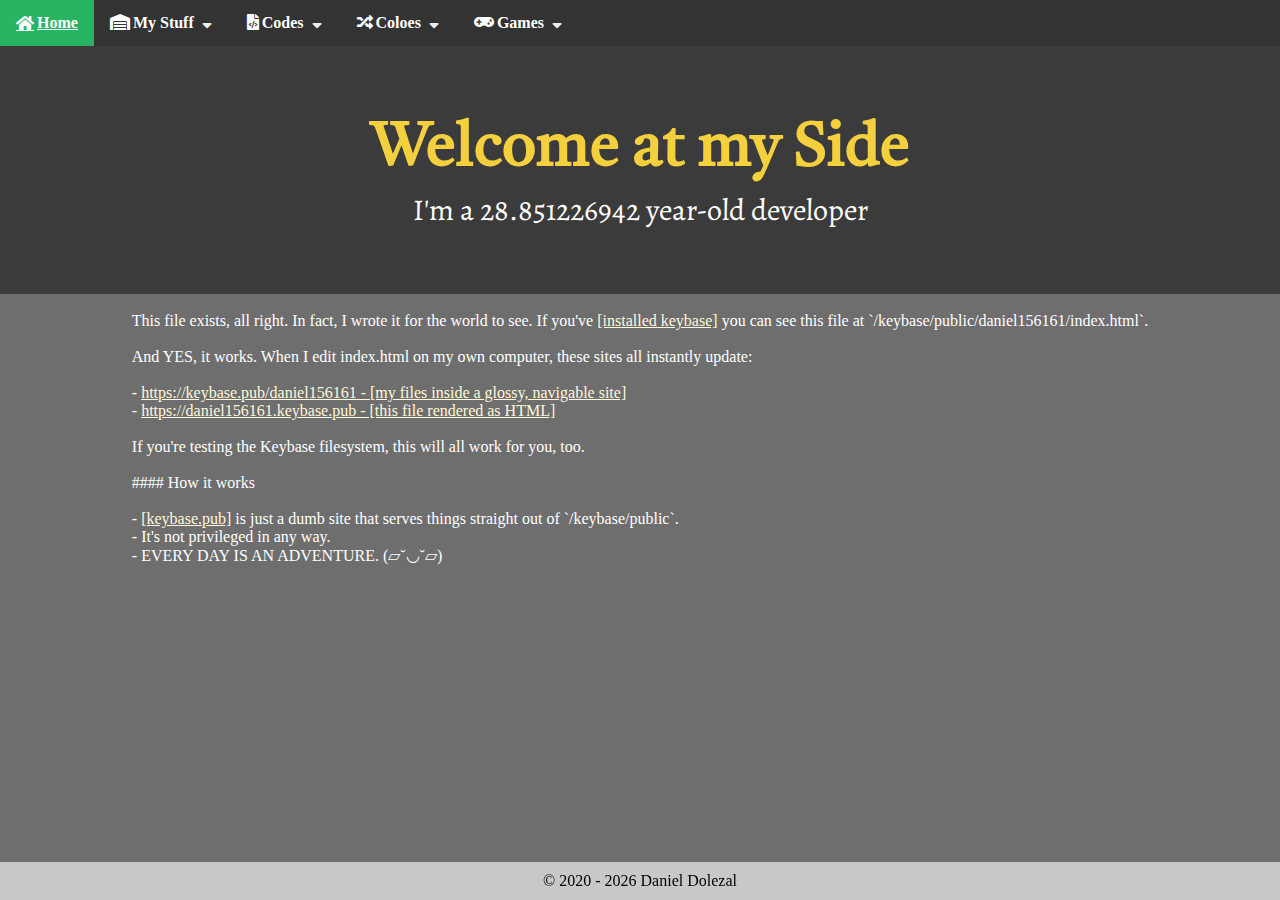
<file: index.html>
<!DOCTYPE html>
<html lang="de">
<head>
  <meta charset="UTF-8">
  <meta name="viewport" content="width=device-width, initial-scale=1.0">
  <link rel="stylesheet" href="css/fontawesome/all.css">
  <link rel="stylesheet" href="css/style.css">
  <title>daniel156161</title>
  <link rel="icon" type="image/svg+xml" href="img/favicon.svg" sizes="any">
</head>
<body>
  <div class="hamburger"><i class="fas fa-bars"></i><span>Menu</span></div>
  <nav>
    <ul>
      <li><a href="#"><i class="fas fa-home"></i>Home</a></li>
      <li><a class="submenuyes" href="#"><i class="fas fa-warehouse"></i>My Stuff<i class="arrow fas fa-sort-down"></i></a>
        <ul class="submenu">
          <li><a href="https://daniel156161.keybase.pub/html/keys.htm"><i class="fas fa-key"></i>Keys</a></li>
          <li><a href="https://daniel156161.keybase.pub/html/gallery.htm"><i class="fas fa-image"></i>Gallery</a></li>
          <li><a class="submenuyes2" href="#"><i class="fab fa-keybase"></i>Keybase<i class="arrow fas fa-caret-right"></i></a>
            <ul class="submenu-2">
              <li><a href="https://keybase.io/daniel156161/"><i class="fas fa-id-card"></i>My Profile</a></li>
              <li><a href="https://keybase.io/daniel156161/graph"><i class="fas fa-chart-area"></i>Graph</a></li>
              <li><a href="https://keybase.io/daniel156161/devices"><i class="fas fa-mobile-alt"></i>Devices</a></li>
              <li><a href="https://keybase.io/daniel156161/sigchain"><i class="fas fa-link"></i>Chain</a></li>
            </ul>
          </li>
          <li><a href="https://github.com/daniel156161"><i class="fab fa-github"></i>My Git</a></li>
        </ul>
      </li>
      <li><a class="submenuyes" href="#"><i class="fas fa-file-code"></i>Codes<i class="arrow fas fa-sort-down"></i></a>
        <ul class="submenu">
          <li><a href="https://daniel156161.keybase.pub/html/myducky.htm"><i class="fab fa-usb"></i>Ducky</a></li>
          <li><a class="submenuyes2" href="#"><i class="fab fa-js-square"></i>JS<i class="arrow fas fa-caret-right"></i></a>
            <ul class="submenu-2">
              <li><a href="https://daniel156161.keybase.pub/html/fun/rbody.htm">Blinking</a></li>
              <li><a href="https://daniel156161.keybase.pub/html/fun/jsdom.htm">JS DOM Manipulation</a></li>
              <li><a href="https://daniel156161.keybase.pub/html/fun/stopwatch.htm">Stopwatch</a></li>
            </ul>
          </li>
        </ul>
      </li>
      <li><a class="submenuyes" href="#"><i class="fas fa-random"></i>Coloes<i class="arrow fas fa-sort-down"></i></a>
        <ul class="submenu">
          <li><a href="https://daniel156161.keybase.pub/html/random_color/index.htm">Menu</a></li>
          <li><a href="https://daniel156161.keybase.pub/html/random_color/hex.htm">HEX</a></li>
          <li><a href="https://daniel156161.keybase.pub/html/random_color/hsl.htm">HSL</a></li>
          <li><a href="https://daniel156161.keybase.pub/html/random_color/rgb.htm">RGB</a></li>
        </ul>
      </li>
      <li><a class="submenuyes" href="#"><i class="fas fa-gamepad"></i>Games<i class="arrow fas fa-sort-down"></i></i></a>
        <ul class="submenu">
          <li><a href="https://daniel156161.keybase.pub/html/games/memory.htm">Memory</a></li>
        </ul>
      </li>
    </ul>
  </nav>
  <header>
    <h1>Welcome at my Side</h1>
    <p id="msg">A <strong>responsive</strong> website created by me.</p>
    <p id="age"></p>
  </header>
  <main class="centermain">
      This file exists, all right. In fact, I wrote it for the world to see. If you've <a href="https://keybase.io/download">[installed keybase]</a> you can see this file at `/keybase/public/daniel156161/index.html`.<br>
      <br>
      And YES, it works. When I edit index.html on my own computer, these sites all instantly update:<br>
      <br>
      - <a href="https://keybase.pub/daniel156161/">https://keybase.pub/daniel156161 - [my files inside a glossy, navigable site]</a><br>
      - <a href="https://daniel156161.keybase.pub">https://daniel156161.keybase.pub - [this file rendered as HTML]</a><br>
      <br>
      If you're testing the Keybase filesystem, this will all work for you, too.<br>
      <br>
      #### How it works<br>
      <br>
      - <a href="https://keybase.pub">[keybase.pub]</a> is just a dumb site that serves things straight out of `/keybase/public`.<br>
      - It's not privileged in any way.<br>
      - EVERY DAY IS AN ADVENTURE. (▱˘◡˘▱)<br>
  </main>
  <footer>
    <ul>
      <li>&#169; <span id="copyright">2020</span> Daniel Dolezal</li>
    </ul>
  </footer>
  <script src="js/nav.js"></script>
  <script src="js/msg.js"></script>
</body>
</html>
</file>
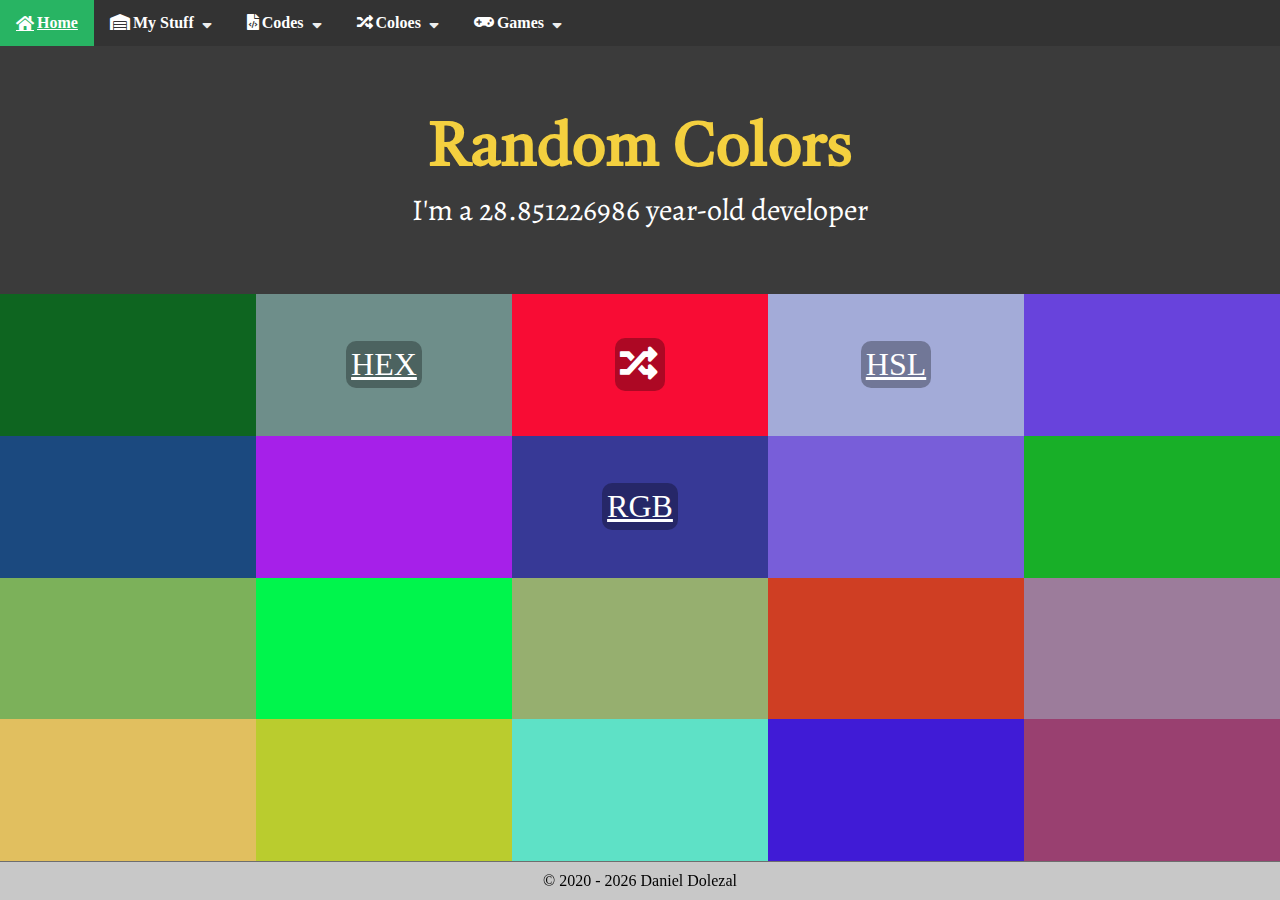
<file: html/random_color/index.htm>
<!DOCTYPE html>
<html lang="de">
<head>
  <meta charset="UTF-8">
  <meta name="viewport" content="width=device-width, initial-scale=1.0">
  <link rel="stylesheet" href="../../css/fontawesome/all.css">
  <link rel="stylesheet" href="../../css/style.css">
  <link rel="stylesheet" href="../../css/random_color.css">
  <title>daniel156161 - Random Colors</title>
  <link rel="icon" type="image/svg+xml" href="../../img/favicon.svg" sizes="any">
</head>
<body>
  <div class="hamburger"><i class="fas fa-bars"></i><span>Menu</span></div>
  <nav>
    <ul>
      <li><a href="https://daniel156161.keybase.pub/"><i class="fas fa-home"></i>Home</a></li>
      <li><a class="submenuyes" href="#"><i class="fas fa-warehouse"></i>My Stuff<i class="arrow fas fa-sort-down"></i></a>
        <ul class="submenu">
          <li><a href="https://daniel156161.keybase.pub/html/keys.htm"><i class="fas fa-key"></i>Keys</a></li>
          <li><a href="https://daniel156161.keybase.pub/html/gallery.htm"><i class="fas fa-image"></i>Gallery</a></li>
          <li><a class="submenuyes2" href="#"><i class="fab fa-keybase"></i>Keybase<i class="arrow fas fa-caret-right"></i></a>
            <ul class="submenu-2">
              <li><a href="https://keybase.io/daniel156161/"><i class="fas fa-id-card"></i>My Profile</a></li>
              <li><a href="https://keybase.io/daniel156161/graph"><i class="fas fa-chart-area"></i>Graph</a></li>
              <li><a href="https://keybase.io/daniel156161/devices"><i class="fas fa-mobile-alt"></i>Devices</a></li>
              <li><a href="https://keybase.io/daniel156161/sigchain"><i class="fas fa-link"></i>Chain</a></li>
            </ul>
          </li>
          <li><a href="https://github.com/daniel156161"><i class="fab fa-github"></i>My Git</a></li>
        </ul>
      </li>
      <li><a class="submenuyes" href="#"><i class="fas fa-file-code"></i>Codes<i class="arrow fas fa-sort-down"></i></a>
        <ul class="submenu">
          <li><a href="https://daniel156161.keybase.pub/html/myducky.htm"><i class="fab fa-usb"></i>Ducky</a></li>
          <li><a class="submenuyes2" href="#"><i class="fab fa-js-square"></i>JS<i class="arrow fas fa-caret-right"></i></a>
            <ul class="submenu-2">
              <li><a href="https://daniel156161.keybase.pub/html/fun/rbody.htm">Blinking</a></li>
              <li><a href="https://daniel156161.keybase.pub/html/fun/jsdom.htm">JS DOM Manipulation</a></li>
              <li><a href="https://daniel156161.keybase.pub/html/fun/stopwatch.htm">Stopwatch</a></li>
            </ul>
          </li>
        </ul>
      </li>
      <li><a class="submenuyes" href="#"><i class="fas fa-random"></i>Coloes<i class="arrow fas fa-sort-down"></i></a>
        <ul class="submenu">
          <li><a href="#">Menu</a></li>
          <li><a href="https://daniel156161.keybase.pub/html/random_color/hex.htm">HEX</a></li>
          <li><a href="https://daniel156161.keybase.pub/html/random_color/hsl.htm">HSL</a></li>
          <li><a href="https://daniel156161.keybase.pub/html/random_color/rgb.htm">RGB</a></li>
        </ul>
      </li>
      <li><a class="submenuyes" href="#"><i class="fas fa-gamepad"></i>Games<i class="arrow fas fa-sort-down"></i></a>
        <ul class="submenu">
          <li><a href="https://daniel156161.keybase.pub/html/games/memory.htm">Memory</a></li>
        </ul>
      </li>
    </ul>
  </nav>
  </nav>
  <header>
    <h1><span>Random Colors</span></h1>
    <p id="msg">A <strong>responsive</strong> website created by me.</p>
  </header>
  <div class="grid">
    <div id="d01"></div>
    <div id="d02"><a class="overlay" href="hex.htm">HEX</a></div>
    <div id="d03" class="random"><h3 class="overlay"><i class="fas fa-random"></i></h3></div>
    <div id="d04"><a class="overlay" href="hsl.htm">HSL</a></div>
    <div id="d05"></div>
    <div id="d06"></div>
    <div id="d07"></div>
    <div id="d08"><a class="overlay" href="rgb.htm">RGB</a></div>
    <div id="d09"></div>
    <div id="d10"></div>
    <div id="d11"></div>
    <div id="d12"></div>
    <div id="d13"></div>
    <div id="d14"></div>
    <div id="d15"></div>
    <div id="d16"></div>
    <div id="d17"></div>
    <div id="d18"></div>
    <div id="d19"></div>
    <div id="d20"></div>
  </div>
  <footer>
    <ul>
      <li>&#169; <span id="copyright">2020</span> Daniel Dolezal</li>
    </ul>
  </footer>
  <script src="../../js/nav.js"></script>
  <script src="../../js/msg.js"></script>
  <script src="../../js/random_color/script.js"></script>
</body>
</html>
</file>
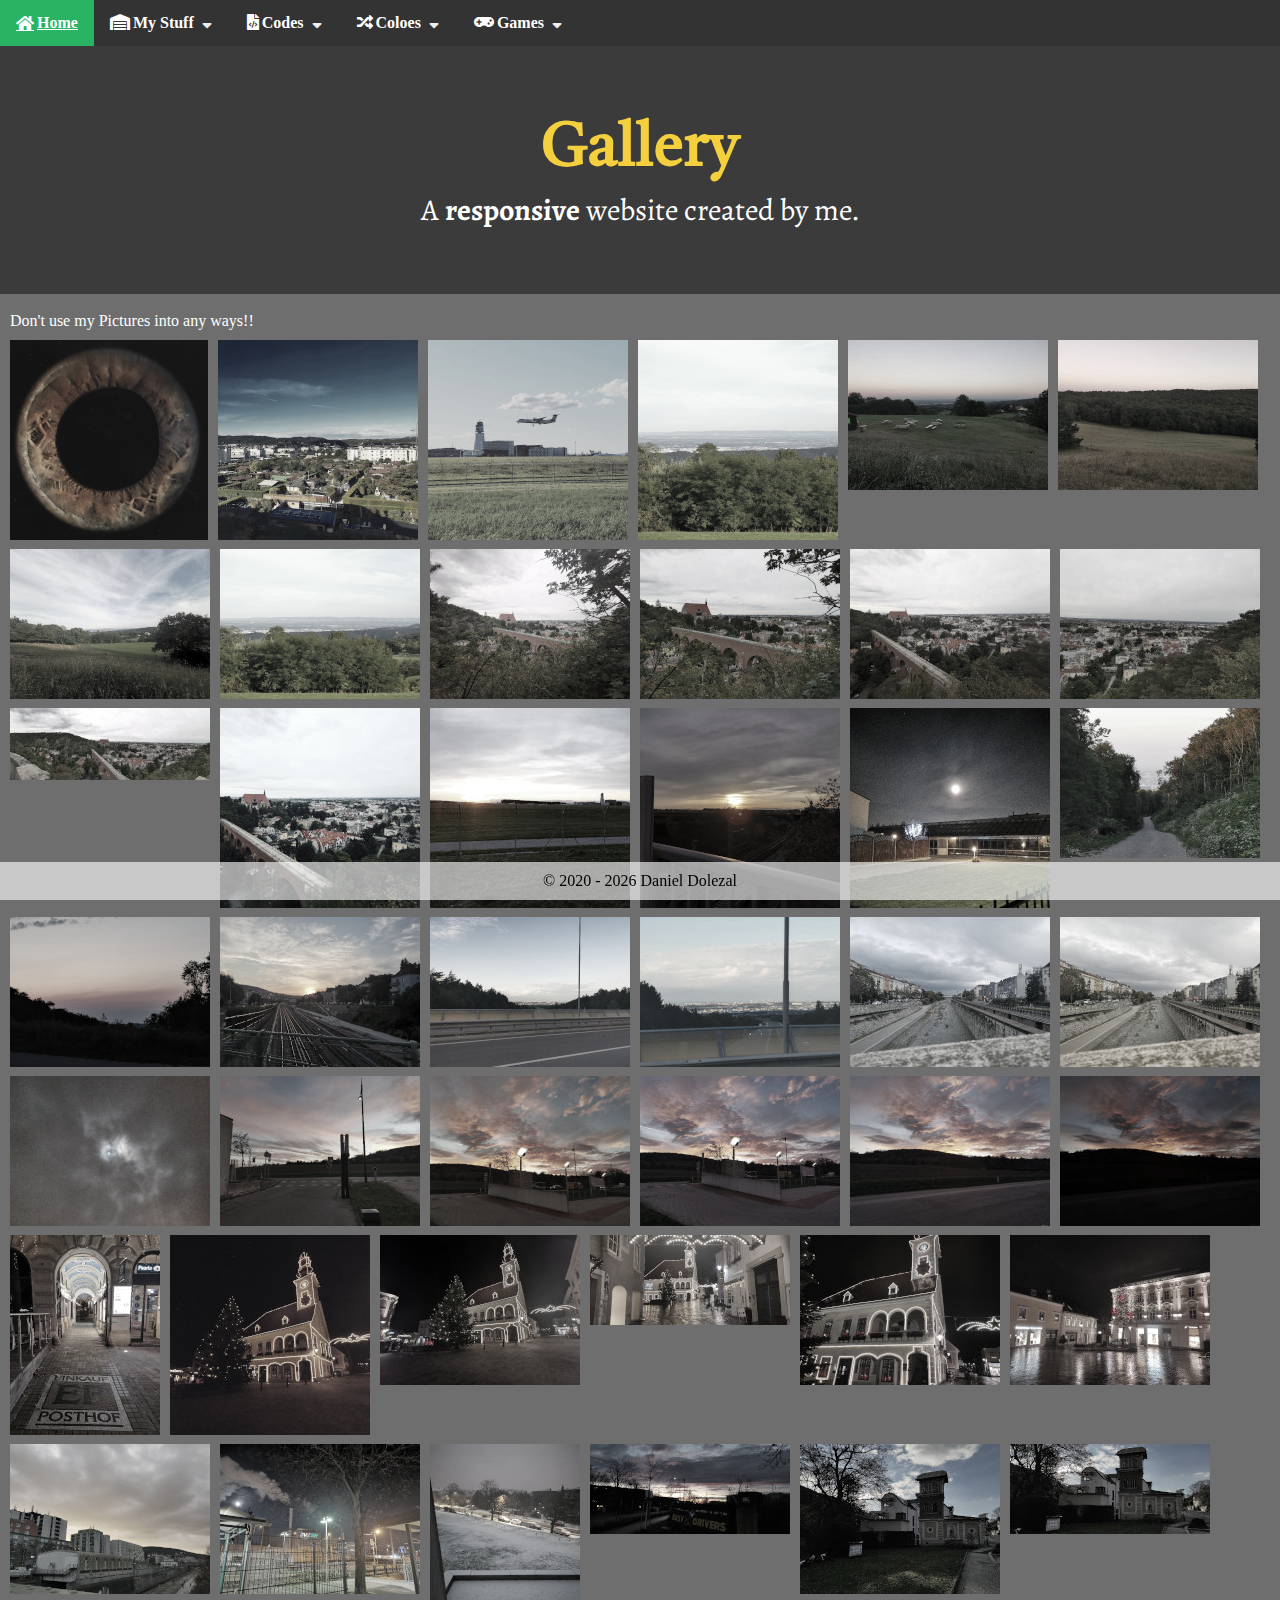
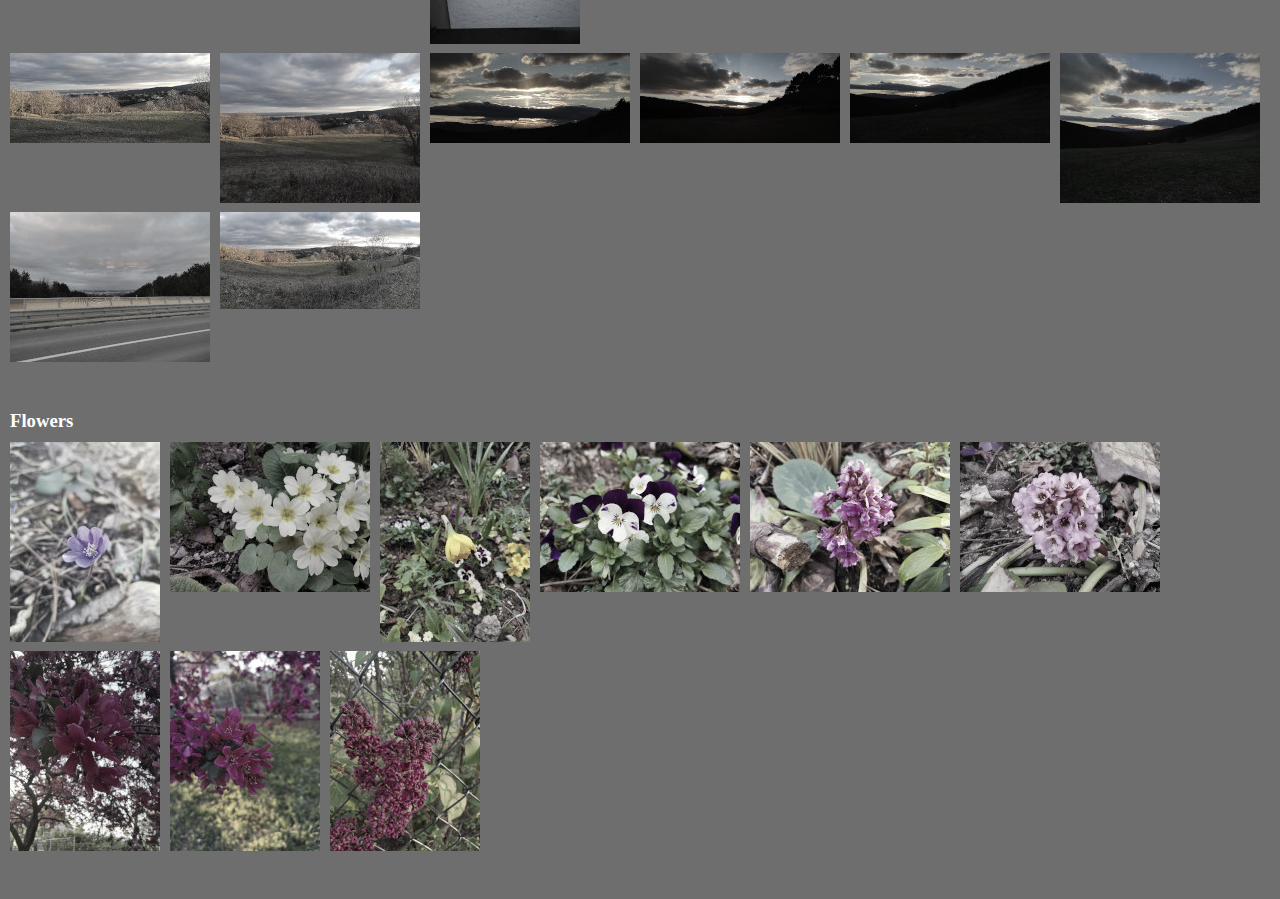
<file: html/gallery.htm>
<!DOCTYPE html>
<html lang="de">
<head>
  <meta charset="UTF-8">
  <meta name="viewport" content="width=device-width, initial-scale=1.0">
  <link rel="stylesheet" href="../css/style.css">
  <link rel="stylesheet" href="../css/lightbox.min.css">
  <link rel="stylesheet" href="../css/fontawesome/all.css">
  <title>daniel156161 - Gallery</title>
  <link rel="icon" type="image/svg+xml" href="../img/favicon.svg" sizes="any">
</head>
<body>
  <div class="hamburger"><i class="fas fa-bars"></i><span>Menu</span></div>
  <nav>
    <ul>
      <li><a href="https://daniel156161.keybase.pub/"><i class="fas fa-home"></i>Home</a></li>
      <li><a class="submenuyes" href="#"><i class="fas fa-warehouse"></i>My Stuff<i class="arrow fas fa-sort-down"></i></a>
        <ul class="submenu">
          <li><a href="https://daniel156161.keybase.pub/html/keys.htm"><i class="fas fa-key"></i>Keys</a></li>
          <li><a href="#"><i class="fas fa-image"></i>Gallery</a></li>
          <li><a class="submenuyes2" href="#"><i class="fab fa-keybase"></i>Keybase<i class="arrow fas fa-caret-right"></i></a>
            <ul class="submenu-2">
              <li><a href="https://keybase.io/daniel156161/"><i class="fas fa-id-card"></i>My Profile</a></li>
              <li><a href="https://keybase.io/daniel156161/graph"><i class="fas fa-chart-area"></i>Graph</a></li>
              <li><a href="https://keybase.io/daniel156161/devices"><i class="fas fa-mobile-alt"></i>Devices</a></li>
              <li><a href="https://keybase.io/daniel156161/sigchain"><i class="fas fa-link"></i>Chain</a></li>
            </ul>
          </li>
          <li><a href="https://github.com/daniel156161"><i class="fab fa-github"></i>My Git</a></li>
        </ul>
      </li>
      <li><a class="submenuyes" href="#"><i class="fas fa-file-code"></i>Codes<i class="arrow fas fa-sort-down"></i></a>
        <ul class="submenu">
          <li><a href="https://daniel156161.keybase.pub/html/myducky.htm"><i class="fab fa-usb"></i>Ducky</a></li>
          <li><a class="submenuyes2" href="#"><i class="fab fa-js-square"></i>JS<i class="arrow fas fa-caret-right"></i></a>
            <ul class="submenu-2">
              <li><a href="https://daniel156161.keybase.pub/html/fun/rbody.htm">Blinking</a></li>
              <li><a href="https://daniel156161.keybase.pub/html/fun/jsdom.htm">JS DOM Manipulation</a></li>
            </ul>
          </li>
        </ul>
      </li>
      <li><a class="submenuyes" href="#"><i class="fas fa-random"></i>Coloes<i class="arrow fas fa-sort-down"></i></a>
        <ul class="submenu">
          <li><a href="https://daniel156161.keybase.pub/html/random_color/index.htm">Menu</a></li>
          <li><a href="https://daniel156161.keybase.pub/html/random_color/hex.htm">HEX</a></li>
          <li><a href="https://daniel156161.keybase.pub/html/random_color/hsl.htm">HSL</a></li>
          <li><a href="https://daniel156161.keybase.pub/html/random_color/rgb.htm">RGB</a></li>
        </ul>
      </li>
      <li><a class="submenuyes" href="#"><i class="fas fa-gamepad"></i>Games<i class="arrow fas fa-sort-down"></i></a>
        <ul class="submenu">
          <li><a href="https://daniel156161.keybase.pub/html/games/memory.htm">Memory</a></li>
        </ul>
      </li>
    </ul>
  </nav>
  <header>
    <h1>Gallery</h1>
    <p id="msg">A <strong>responsive</strong> website created by me.</p>
  </header>
  <main>
    <div class="center">Don't use my Pictures into any ways!!</div>
    <div id="mygallery" class="gallery">
      <script>
        document.write("<h3>Pictures are loading!!</h3>")
      </script>
      <noscript>
        Your browser does not support JavaScript or enable JavaScript!
      </noscript>
    </div>
    <h3 class="none">Flowers</h3>
    <div id="flowers" class="gallery"></div>
  </main>
  <footer>
    <ul>
      <li>&#169; <span id="copyright">2020</span> Daniel Dolezal</li>
    </ul>
  </footer>
  <script src="../js/nav.js"></script>
  <script src="../js/msg.js"></script>
  <script src="../js/gallery.js"></script>
  <script src="../js/lightbox-plus-jquery.min.js"></script>
</body>
</html>
</file>
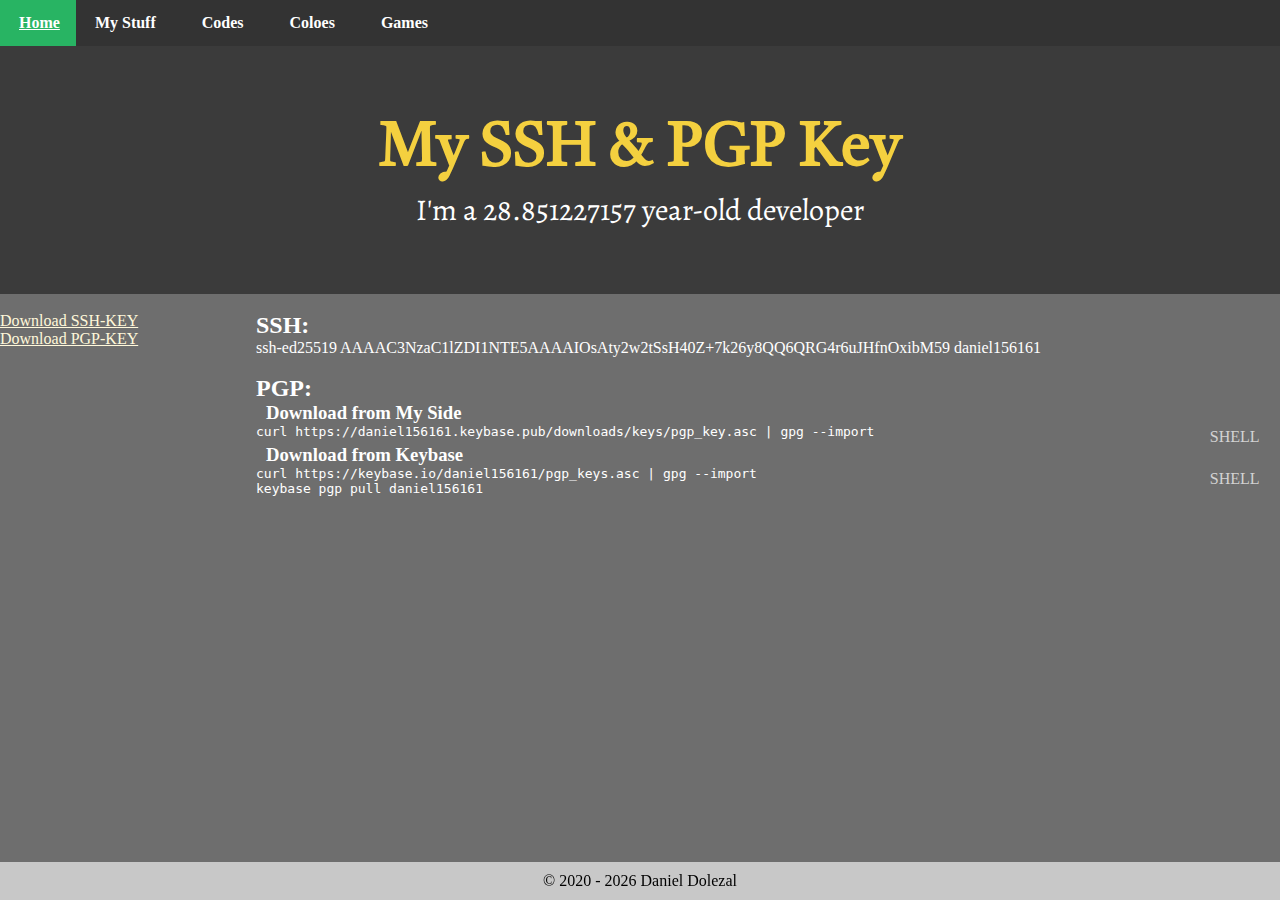
<file: html/keys.htm>
<!DOCTYPE html>
<html lang="de">
<head>
  <meta charset="UTF-8">
  <meta name="viewport" content="width=device-width, initial-scale=1.0">
  <link rel="stylesheet" href="../css/style.css">
  <link rel="stylesheet" href="https://cdnjs.cloudflare.com/ajax/libs/font-awesome/5.15.1/css/all.min.css" integrity="sha512-+4zCK9k+qNFUR5X+cKL9EIR+ZOhtIloNl9GIKS57V1MyNsYpYcUrUeQc9vNfzsWfV28IaLL3i96P9sdNyeRssA==" crossorigin="anonymous" />
  <link rel="stylesheet" href="https://highlightjs.org/static/demo/styles/solarized-dark.css">
  <script src="../js/highlight.pack.js"></script>
  <script>hljs.initHighlightingOnLoad();</script>
  <title>daniel156161 - SSH & PGP</title>
  <link rel="icon" type="image/svg+xml" href="../img/favicon.svg" sizes="any">
</head>
<body>
  <div class="hamburger"><i class="fas fa-bars"></i><span>Menu</span></div>
  <nav>
    <ul>
      <li><a href="https://daniel156161.keybase.pub/"><i class="fas fa-home"></i>Home</a></li>
      <li><a class="submenuyes" href="#"><i class="fas fa-warehouse"></i>My Stuff<i class="arrow fas fa-sort-down"></i></a>
        <ul class="submenu">
          <li><a href="#"><i class="fas fa-key"></i>Keys</a></li>
          <li><a href="https://daniel156161.keybase.pub/html/gallery.htm"><i class="fas fa-image"></i>Gallery</a></li>
          <li><a class="submenuyes2" href="#"><i class="fab fa-keybase"></i>Keybase<i class="arrow fas fa-caret-right"></i></a>
            <ul class="submenu-2">
              <li><a href="https://keybase.io/daniel156161/"><i class="fas fa-id-card"></i>My Profile</a></li>
              <li><a href="https://keybase.io/daniel156161/graph"><i class="fas fa-chart-area"></i>Graph</a></li>
              <li><a href="https://keybase.io/daniel156161/devices"><i class="fas fa-mobile-alt"></i>Devices</a></li>
              <li><a href="https://keybase.io/daniel156161/sigchain"><i class="fas fa-link"></i>Chain</a></li>
            </ul>
          </li>
        </ul>
      </li>
      <li><a class="submenuyes" href="#"><i class="fas fa-file-code"></i>Codes<i class="arrow fas fa-sort-down"></i></a>
        <ul class="submenu">
          <li><a href="https://daniel156161.keybase.pub/html/myducky.htm"><i class="fab fa-usb"></i>Ducky</a></li>
          <li><a class="submenuyes2" href="#"><i class="fab fa-js-square"></i>JS<i class="arrow fas fa-caret-right"></i></a>
            <ul class="submenu-2">
              <li><a href="https://daniel156161.keybase.pub/html/fun/rbody.htm">Blinking [Warning]</a></li>
              <li><a href="https://daniel156161.keybase.pub/html/fun/jsdom.htm">JS DOM Manipulation</a></li>
            </ul>
          </li>
        </ul>
      </li>
      <li><a class="submenuyes" href="#"><i class="fas fa-random"></i>Coloes<i class="arrow fas fa-sort-down"></i></a>
        <ul class="submenu">
          <li><a href="https://daniel156161.keybase.pub/html/random_color/index.htm">Menu</a></li>
          <li><a href="https://daniel156161.keybase.pub/html/random_color/hex.htm">HEX</a></li>
          <li><a href="https://daniel156161.keybase.pub/html/random_color/hsl.htm">HSL</a></li>
          <li><a href="https://daniel156161.keybase.pub/html/random_color/rgb.htm">RGB</a></li>
        </ul>
      </li>
      <li><a class="submenuyes" href="#"><i class="fas fa-gamepad"></i>Games<i class="arrow fas fa-sort-down"></i></a>
        <ul class="submenu">
          <li><a href="https://daniel156161.keybase.pub/html/games/memory.htm">Memory</a></li>
        </ul>
      </li>
    </ul>
  </nav>
  <header>
    <h1>My SSH & PGP Key</h1>
    <p id="msg">A <strong>responsive</strong> website created by me.</p>
  </header>
  <main class="tosides">
    <div class="left">
      <a href="../downloads/keys/ssh_key.txt">Download SSH-KEY</a><br>
      <a href="../downloads/keys/pgp_key.asc">Download PGP-KEY</a>
    </div>
    <div class="right">
      <h2>SSH:</h2>
      ssh-ed25519 AAAAC3NzaC1lZDI1NTE5<br class="mobile-break">AAAAIOsAty2w2tSsH40Z+7k26y8QQ6Q<br class="mobile-break">RG4r6uJHfnOxibM59 daniel156161<br><br>
      <h2>PGP:</h2>
      <h3>Download from My Side</h3>
      <div class="codeBlock">
        <span class="label">SHELL</span>
        <pre><code><br class="mobile-break">curl https://daniel156161.keybase.pub<br class="mobile-break">/downloads/keys/pgp_key.asc |<br class="mobile-break"> gpg --import</code></pre>
      </div>
      <h3>Download from Keybase</h3>
      <div class="codeBlock">
        <span class="label">SHELL</span>
        <pre><code><br class="mobile-break">curl https://keybase.io/daniel156161<br class="mobile-break">/pgp_keys.asc | gpg --import<br>keybase pgp pull daniel156161</code></pre>
      </div>
    </div>
  </main>
  <footer>
    <ul>
      <li>&#169; <span id="copyright">2020</span> Daniel Dolezal</li>
    </ul>
  </footer>
  <script src="../js/nav.js"></script>
  <script src="../js/msg.js"></script>
</body>
</html>
</file>
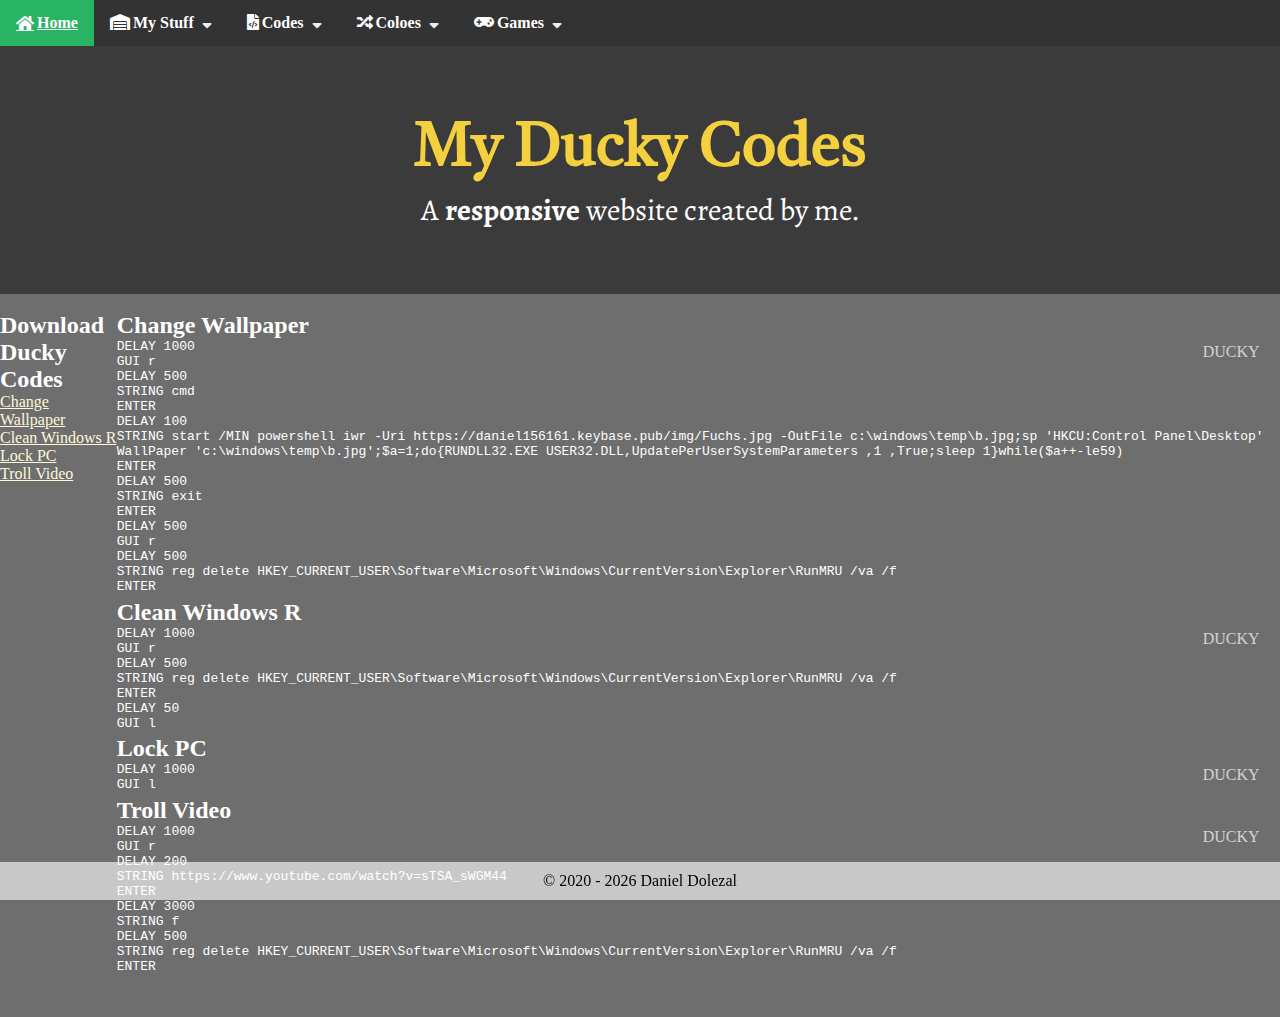
<file: html/myducky.htm>
<!DOCTYPE html>
<html lang="de">
<head>
  <meta charset="UTF-8">
  <meta name="viewport" content="width=device-width, initial-scale=1.0">
  <link rel="stylesheet" href="../css/fontawesome/all.css">
  <link rel="stylesheet" href="https://highlightjs.org/static/demo/styles/solarized-dark.css">
  <link rel="stylesheet" href="../css/style.css">
  <script src="../js/highlight.pack.js"></script>
  <script>hljs.initHighlightingOnLoad();</script>
  <title>daniel156161 - My Docky Codes</title>
  <link rel="icon" type="image/svg+xml" href="../img/favicon.svg" sizes="any">
</head>
<body>
  <div class="hamburger"><i class="fas fa-bars"></i><span>Menu</span></div>
  <nav>
    <ul>
      <li><a href="https://daniel156161.keybase.pub/"><i class="fas fa-home"></i>Home</a></li>
      <li><a class="submenuyes" href="#"><i class="fas fa-warehouse"></i>My Stuff<i class="arrow fas fa-sort-down"></i></a>
        <ul class="submenu">
          <li><a href="https://daniel156161.keybase.pub/html/keys.htm"><i class="fas fa-key"></i>Keys</a></li>
          <li><a href="https://daniel156161.keybase.pub/html/gallery.htm"><i class="fas fa-image"></i>Gallery</a></li>
          <li><a class="submenuyes2" href="#"><i class="fab fa-keybase"></i>Keybase<i class="arrow fas fa-caret-right"></i></a>
            <ul class="submenu-2">
              <li><a href="https://keybase.io/daniel156161/"><i class="fas fa-id-card"></i>My Profile</a></li>
              <li><a href="https://keybase.io/daniel156161/graph"><i class="fas fa-chart-area"></i>Graph</a></li>
              <li><a href="https://keybase.io/daniel156161/devices"><i class="fas fa-mobile-alt"></i>Devices</a></li>
              <li><a href="https://keybase.io/daniel156161/sigchain"><i class="fas fa-link"></i>Chain</a></li>
            </ul>
          </li>
          <li><a href="https://github.com/daniel156161"><i class="fab fa-github"></i>My Git</a></li>
        </ul>
      </li>
      <li><a class="submenuyes" href="#"><i class="fas fa-file-code"></i>Codes<i class="arrow fas fa-sort-down"></i></a>
        <ul class="submenu">
          <li><a href="#"><i class="fab fa-usb"></i>Ducky</a></li>
          <li><a class="submenuyes2" href="#"><i class="fab fa-js-square"></i>JS<i class="arrow fas fa-caret-right"></i></a>
            <ul class="submenu-2">
              <li><a href="https://daniel156161.keybase.pub/html/fun/rbody.htm">Blinking</a></li>
              <li><a href="https://daniel156161.keybase.pub/html/fun/jsdom.htm">JS DOM Manipulation</a></li>
            </ul>
          </li>
        </ul>
      </li>
      <li><a class="submenuyes" href="#"><i class="fas fa-random"></i>Coloes<i class="arrow fas fa-sort-down"></i></a>
        <ul class="submenu">
          <li><a href="https://daniel156161.keybase.pub/html/random_color/index.htm">Menu</a></li>
          <li><a href="https://daniel156161.keybase.pub/html/random_color/hex.htm">HEX</a></li>
          <li><a href="https://daniel156161.keybase.pub/html/random_color/hsl.htm">HSL</a></li>
          <li><a href="https://daniel156161.keybase.pub/html/random_color/rgb.htm">RGB</a></li>
        </ul>
      </li>
      <li><a class="submenuyes" href="#"><i class="fas fa-gamepad"></i>Games<i class="arrow fas fa-sort-down"></i></a>
        <ul class="submenu">
          <li><a href="https://daniel156161.keybase.pub/html/games/memory.htm">Memory</a></li>
        </ul>
      </li>
    </ul>
  </nav>
  <header>
    <h1>My Ducky Codes</h1>
    <p id="msg">A <strong>responsive</strong> website created by me.</p>
  </header>
  <main class="tosides">
    <div class="left">
      <h2>Download Ducky Codes</h2>
      <a href="../downloads/ducky/change_wallpaper.txt">Change Wallpaper</a><br>
      <a href="../downloads/ducky/clean_windows+r.txt">Clean Windows R</a><br>
      <a href="../downloads/ducky/lock_pc.txt">Lock PC</a><br>
      <a href="../downloads/ducky/troll_video.txt">Troll Video</a><br>
    </div>
    <div class="right">
      <h2>Change Wallpaper</h2>
      <div class="codeBlock">
        <span class="label">DUCKY</span>
        <pre><code>DELAY 1000
GUI r
DELAY 500
STRING cmd
ENTER
DELAY 100
STRING start /MIN powershell <br class="mobile-break">iwr -Uri https://daniel156161<br class="mobile-break">.keybase.pub/img/Fuchs.jpg<br class="mobile-break"> -OutFile c:\<br class="mobile-break">windows\temp\b.jpg;sp 'HKCU:<br class="mobile-break">Control Panel\Desktop'<br>WallPaper 'c:\windows\temp\<br class="mobile-break">b.jpg'<br class="mobile-break">;$a=1;do{RUNDLL32.EXE <br class="mobile-break">USER32.DLL<br class="mobile-break">,UpdatePerUserSystemParameters<br class="mobile-break"> ,1 ,True;sleep 1}<br class="mobile-break">while($a++-le59)
ENTER
DELAY 500
STRING exit
ENTER
DELAY 500
GUI r
DELAY 500
STRING reg delete HKEY_CURRENT<br class="mobile-break">_USER\Software\Microsoft\<br class="mobile-break">Windows\CurrentVersion\<br class="mobile-break">Explorer\RunMRU /va /f
ENTER</code></pre>
      </div>
      <h2>Clean Windows R</h2>
      <div class="codeBlock">
        <span class="label">DUCKY</span>
        <pre><code>DELAY 1000
GUI r
DELAY 500
STRING reg delete HKEY_CURRENT<br class="mobile-break">_USER\Software\Microsoft\<br class="mobile-break">Windows\CurrentVersion\<br class="mobile-break">Explorer\RunMRU /va /f
ENTER
DELAY 50
GUI l</code></pre>
      </div>
      <h2>Lock PC</h2>
      <div class="codeBlock">
        <span class="label">DUCKY</span>
        <pre><code>DELAY 1000
GUI l</code></pre>
      </div>
      <h2>Troll Video</h2>
      <div class="codeBlock">
        <span class="label">DUCKY</span>
        <pre><code>DELAY 1000
GUI r
DELAY 200
STRING https://www.youtube.com/<br class="mobile-break">watch?v=sTSA_sWGM44
ENTER
DELAY 3000
STRING f
DELAY 500
STRING reg delete HKEY_CURRENT<br class="mobile-break">_USER\Software\Microsoft\<br class="mobile-break">Windows\CurrentVersion\<br class="mobile-break">Explorer\RunMRU /va /f
ENTER</code></pre>
      </div>
    </div>
  </main>
  <footer>
    <ul>
      <li>&#169; <span id="copyright">2020</span> Daniel Dolezal</li>
    </ul>
  </footer>
  <script src="../js/nav.js"></script>
  <script src="../js/msg.js"></script>
</body>
</html>
</file>
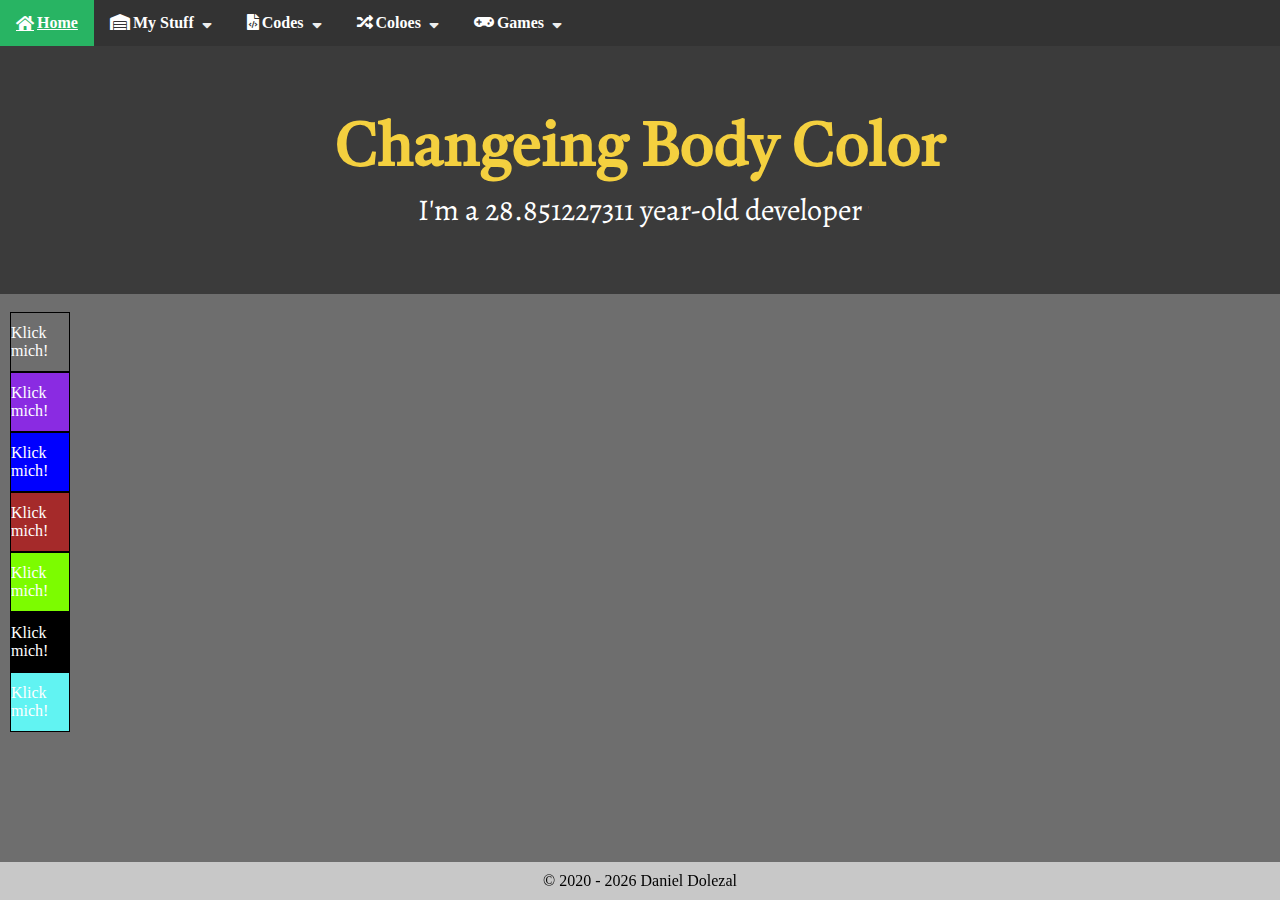
<file: html/fun/jsdom.htm>
<!DOCTYPE html>
<html lang="de">
<head>
  <meta charset="UTF-8">
  <meta name="viewport" content="width=device-width, initial-scale=1.0">
  <link rel="stylesheet" href="../../css/style.css">
  <link rel="stylesheet" href="../../css/fun/jsdom.css">
  <link rel="stylesheet" href="../../css/fontawesome/all.css">
  <title>daniel156161 - JS DOM Manipulation</title>
  <link rel="icon" type="image/svg+xml" href="../../img/favicon.svg" sizes="any">
</head>
<body>
  <div class="hamburger"><i class="fas fa-bars"></i><span>Menu</span></div>
  <nav>
    <ul>
      <li><a href="https://daniel156161.keybase.pub/"><i class="fas fa-home"></i>Home</a></li>
      <li><a class="submenuyes" href="#"><i class="fas fa-warehouse"></i>My Stuff<i class="arrow fas fa-sort-down"></i></a>
        <ul class="submenu">
          <li><a href="https://daniel156161.keybase.pub/html/keys.htm"><i class="fas fa-key"></i>Keys</a></li>
          <li><a href="https://daniel156161.keybase.pub/html/gallery.htm"><i class="fas fa-image"></i>Gallery</a></li>
          <li><a class="submenuyes2" href="#"><i class="fab fa-keybase"></i>Keybase<i class="arrow fas fa-caret-right"></i></a>
            <ul class="submenu-2">
              <li><a href="https://keybase.io/daniel156161/"><i class="fas fa-id-card"></i>My Profile</a></li>
              <li><a href="https://keybase.io/daniel156161/graph"><i class="fas fa-chart-area"></i>Graph</a></li>
              <li><a href="https://keybase.io/daniel156161/devices"><i class="fas fa-mobile-alt"></i>Devices</a></li>
              <li><a href="https://keybase.io/daniel156161/sigchain"><i class="fas fa-link"></i>Chain</a></li>
            </ul>
          </li>
          <li><a href="https://github.com/daniel156161"><i class="fab fa-github"></i>My Git</a></li>
        </ul>
      </li>
      <li><a class="submenuyes" href="#"><i class="fas fa-file-code"></i>Codes<i class="arrow fas fa-sort-down"></i></a>
        <ul class="submenu">
          <li><a href="https://daniel156161.keybase.pub/html/myducky.htm"><i class="fab fa-usb"></i>Ducky</a></li>
          <li><a class="submenuyes2" href="#"><i class="fab fa-js-square"></i>JS<i class="arrow fas fa-caret-right"></i></a>
            <ul class="submenu-2">
              <li><a href="https://daniel156161.keybase.pub/html/fun/rbody.htm">Blinking</a></li>
              <li><a href="#">JS DOM Manipulation</a></li>
              <li><a href="https://daniel156161.keybase.pub/html/fun/stopwatch.htm">Stopwatch</a></li>
            </ul>
          </li>
        </ul>
      </li>
      <li><a class="submenuyes" href="#"><i class="fas fa-random"></i>Coloes<i class="arrow fas fa-sort-down"></i></a>
        <ul class="submenu">
          <li><a href="https://daniel156161.keybase.pub/html/random_color/index.htm">Menu</a></li>
          <li><a href="https://daniel156161.keybase.pub/html/random_color/hex.htm">HEX</a></li>
          <li><a href="https://daniel156161.keybase.pub/html/random_color/hsl.htm">HSL</a></li>
          <li><a href="https://daniel156161.keybase.pub/html/random_color/rgb.htm">RGB</a></li>
        </ul>
      </li>
      <li><a class="submenuyes" href="#"><i class="fas fa-gamepad"></i>Games<i class="arrow fas fa-sort-down"></i></a>
        <ul class="submenu">
          <li><a href="https://daniel156161.keybase.pub/html/games/memory.htm">Memory</a></li>
        </ul>
      </li>
    </ul>
  </nav>
  <header>
    <h1>Changeing Body Color</h1>
    <p id="msg">A <strong>responsive</strong> website created by me.</p>
  </header>
  <main>
    <div class="divflex">
      <div id="d01" class="clickdiv">Klick mich!</div>
      <div id="d02" class="clickdiv">Klick mich!</div>
      <div id="d03" class="clickdiv">Klick mich!</div>
      <div id="d04" class="clickdiv">Klick mich!</div>
      <div id="d05" class="clickdiv">Klick mich!</div>
      <div id="d06" class="clickdiv">Klick mich!</div>
      <div id="d07" class="clickdiv">Klick mich!</div>
    </div>
  </main>
  <footer>
    <ul>
      <li>&#169; <span id="copyright">2020</span> Daniel Dolezal</li>
    </ul>
  </footer>
  <script src="../../js/fun/jsdom_and_rbody.js"></script>
  <script src="../../js/nav.js"></script>
  <script src="../../js/msg.js"></script>
</body>
</html>
</file>
<file: css/style.css>
@import url('https://fonts.googleapis.com/css?family=Castoro|Piedra|Alegreya');

* {
  box-sizing: border-box;
  margin: 0;
  padding: 0;
}
html, body {
  height: 100%;
  width: 100%;
  font: 1em/1.4em;
}
body {
  display: flex;
  background-color: #6E6E6E;
  flex-direction: column;
}
h1 {
  font-weight: bold;
  color: #f4d03f;
  font-family: 'Castoro', serif;
  font-size: 2em;
}
h3 {
  padding-left: 10px;
}
/**************************************************************************************
Navigation Bar
**************************************************************************************/
.hamburger {
  display: flex;
}
@media (min-width: 576px) {
  nav {
    display: flex !important;
  }
}
nav, .hamburger {
  flex-direction: row;
  width: 100%;
  background-color: #333;
}
nav a, .hamburger {
  display: flex;
  flex-wrap: wrap;
  color: white;
  text-align: center;
  font-weight: bold;
  padding: 14px 16px;
  text-decoration: none;
  align-items: center;
  justify-content: center;
}
nav ul {
  display: flex;
  list-style: none;
  color: white;
  margin: 0;
  padding: 0;
  background-color: #333;
  width: 100%;
}
nav li {
  position: relative;
}
.hamburger {
  display: none;
}
nav li a:hover {
  background-color: #28b463;
  text-decoration: underline;
}
.active a{
  background-color: #6f948d;
}
.submenu li {
  display: none;
  position: relative;
}
.submenu, .submenu-2 {
  display: flex;
  flex-direction: column;
  position: absolute;
  width: 100%;
  background-color: #333;
}
.submenu-2 {
  top: 0px;
  left: 100%;
}
.submenu-2 li {
  display: none;
}
.arrow {
  margin-left: 8px;
  color: #eee;
  /*font-size: 12px;*/
}
@media (min-width: 575px) {
  .submenu-2 li {
    font-size: 0.9em;
  }
  .submenu a {
    background-color: rgb(71, 71, 71);
  }
  .submenu-2 a {
    background-color: rgb(90, 90, 90);
  }
  /* Hover for Computer */
  nav li:hover .submenu {
    border: 1px solid black;
  }
  .submenu li:hover .submenu-2 {
    border-top: 1px solid black;
    border-bottom: 1px solid black;
  }
  .submenu li:hover .submenu-2 li {
    border-left: 1px solid black;
    border-right: 1px solid black;
  }
  nav li:hover .submenu {
    border-top: none;
  }
  .submenu li:hover .submenu-2 li:first-child {
    border-left: none;
  }
  nav li:hover .submenu > li {
    display: block;
  }
  .submenu li:hover .submenu-2 li {
    display: block;
  }
}
/**************************************************************************************
Header
**************************************************************************************/
header {
  padding: 5%;
  text-align: center;
  background: rgb(59, 59, 59);/*#1abc9c;*/
  color: white;
  font-size: 30px;
}
header p {
  /*font-family: 'Piedra', cursive;*/
  font-family: 'Alegreya', serif;
}
/**************************************************************************************
Main
**************************************************************************************/
main {
  color: white;
  padding-top: 2vh;
}
main a {
  color: #fff8da;
}

.tosides {
  display: grid;
  height: 100%;
  grid-template-columns: 1fr 4fr;
  grid-template-rows: 1fr;
  grid-template-areas: 
    "left right";
}

.left {
  grid-area: left;
  padding-bottom: 39px;
}
.right {
  grid-area: right;
  padding-bottom: 39px;
}
.center, .centermain {
  padding-left: 10px;
  padding-right: 10px;
  margin: 0 auto;
}
.centermain {
  padding-bottom: 39px;
}
i {
  padding-right: 3px;
}
.codeBlock {
  position: relative;
  margin-right: 0.5vw;
  margin-bottom: 0.5vh;
  padding-right: 10px;
}
.codeBlock .label {
  position: absolute;
  color: lightgray;
  right: 4px;
  top: 4px;
  font-size: 1em;
  padding-right: 10px;
}
.mobile-break {
  display: none;
}
/* Gallery */
.gallery {
  display: flex;
  flex-wrap: wrap;
  margin-top: 10px;
  margin-left: 5px;
  margin-right: 5px;
  padding-bottom: 39px;
}
.gallery img {
  cursor: pointer;
  padding: 0 5px;
  padding-bottom: 5px;
  filter: grayscale(70%);
  transition: 1s;
}
.gallery img:hover {
  filter: grayscale(0);
  transform: scale(1.1);
}
/**************************************************************************************
Footer
**************************************************************************************/
footer {
  display: flex;
  color: black;
  position: fixed;
  bottom: 0;
  width: 100%;
}
footer ul {
  display: flex;
  list-style-type: none;
  margin: 0;
  padding: 0;
  overflow: hidden;
  background-color: rgba(255, 255, 255, 0.623);
  width: 100%;
  padding: 10px 16px;
  justify-content: center;
}
footer li {
  float: left;
}
footer li a {
  display: block;
  color: black;
  text-align: center;
  padding: 10px 16px;
  text-decoration: none;
}
/**************************************************************************************
Moble Device
**************************************************************************************/
@media (max-width: 574px) {
  /* Nav */
  nav {
    flex-direction: row;
    display: none;
  }
  .hamburger {
    display: block;
    cursor: pointer;
    text-align: center;
    width: 100%;
  }
  nav ul {
    flex-direction: column;
    width: 100%;
  }
  nav a {
    flex-direction: column;
    width: 100%;
  }
  .submenu, .submenu-2 {
    position: static;
    width: 100%;
  }
  .submenu a {
    background-color: rgb(71, 71, 71) !important;
  }
  .submenu-2 a {
    background-color: rgb(90, 90, 90) !important;
  }
  .display-block > li {
    display: block !important;
  }
  /* Main */
  h1 {
    font-size: 1.5em;
  }
  p {
    font-size: 0.8em;
  }
}
@media (max-width: 841px) {
  .mobile-break {
    display: inline;
  }
  .codeBlock {
    margin-right: 0;
  }
  /* Gallery */
  .gallery {
    align-items: center;
  }
  .gallery img {
    filter: grayscale(0);
    width: 100%;
  }
  .gallery a {
    width: 40%;
  }
}

.none {
  display: none;
}
.submenuyes, .submenuyes2 {
  display: block;
}
#msg, #age, #copyright {
  display: inline;
}
</file>
<file: css/random_color.css>
* {
  padding: 0;
  margin: 0;
}
/*******************************************************************************************
Main Side
*******************************************************************************************/
.grid {
  display: grid;
  grid-template-columns: 1fr 1fr 1fr 1fr 1fr;
  grid-template-rows: 1fr 1fr 1fr 1fr;
  width: 100%;
  height: 100%;
  padding-bottom: 39px;
}
.grid div {
  width: 100%;
  height: 100%;
  display: flex;
  flex-wrap: wrap;
  justify-content: center;
  align-items: center;
  color: white;
  font-size: 2em;
}
h2 {
  display: flex;
  justify-content: center;
  align-items: center;
  font-size: 1.3em;
  text-align: center;
}
.random {
  cursor: pointer;
}
.grid div a {
  color: white;
}
#d01, #d03, #d05, #d07, #d09, #d11, #d13, #d15, #d17, #d19 {
  background-color: tomato;
}
#d02, #d04, #d06, #d08, #d10, #d12, #d14, #d16, #d18, #d20 {
  background-color: thistle;
}
.overlay {
  background-color: rgba(0, 0, 0, 0.3);
  border-radius: 10px;
  padding: 5px;
}
.indexcode {
  text-shadow: 1px 1px 2px black;
}
#nojavascript {
  display: flex;
  justify-content: center;
  align-items: center;
  text-align: center;
  background-color: black;
  color: white;
  font-size: 2em;
}
/*******************************************************************************************
Click Divs
*******************************************************************************************/
.gridclickdiv {
  display: grid;
  grid-template-columns: 1fr 1fr 1fr 1fr 1fr;
  grid-template-rows: 1fr 1fr 1fr 1fr 1fr;
  width: 100%;
  height: 100%;
  padding-bottom: 39px;
  background-color: black;
}
.clickdiv {
  width: 100%;
  height: 100%;
  display: flex;
  flex-wrap: wrap;
  justify-content: center;
  align-items: center;
  text-align: center;
  color: white;
  font-size: 2em;
  background-color: black;
  cursor: pointer;
}
/*******************************************************************************************
For Phone
*******************************************************************************************/
@media (max-width: 657px) {
  /* Main Side */
  .grid {
    width: 100vw;
  }
  .overlay, .indexcode {
    font-size: 0.5em;
  }
  /* Click Divs */
  .gridclickdiv {
    width: 100vw;
  }
  .clickdiv {
    font-size: 1em;
  }
}
</file>
<file: css/fun/jsdom.css>
.clickdiv {
  width: 60px;
  height: 60px;
  border: 1px solid #000;
  cursor: pointer;
  color: #000;
  margin-left: 10px;
  color: #FFF;
  display: flex;
  justify-content: center;
  align-items: center;
}
#d01 {
  background-color: #6E6E6E;
}
#d02 {
  background-color: blueviolet;
}
#d03 {
  background-color: blue;
}
#d04 {
  background-color: brown;
}
#d05 {
  background-color: lawngreen;
}
#d06 {
  background-color: #000;
}
#d07 {
  background-color: #61f3f2;
}
</file>
